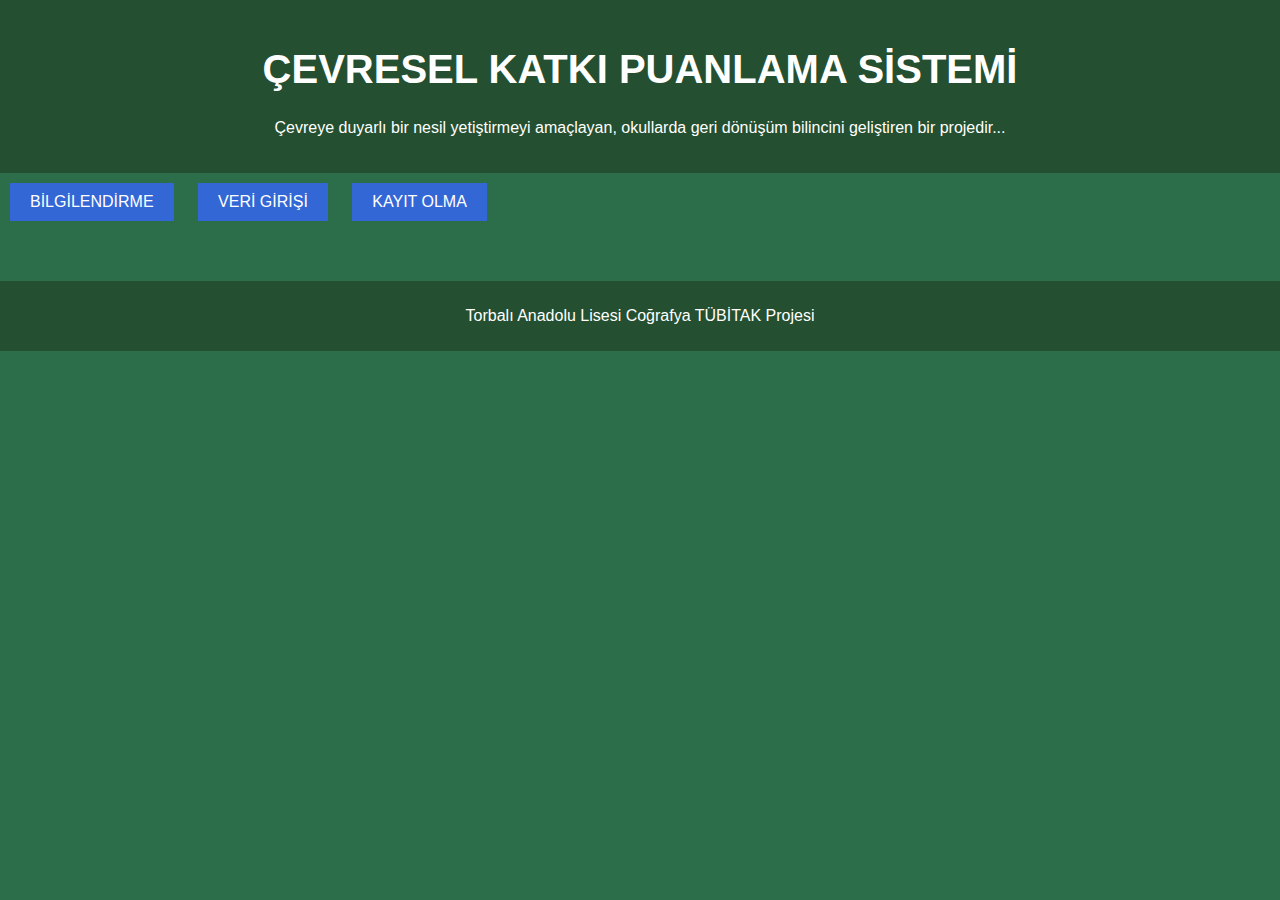
<file: index.html>
<!DOCTYPE html>
<html lang="tr">
<head>
    <meta charset="UTF-8">
    <meta name="viewport" content="width=device-width, initial-scale=1.0">
    <title>Çevresel Katkı Puanlama Sistemi</title>
    <link rel="stylesheet" href="style.css">
</head>
<body>
    <header>
        <h1>ÇEVRESEL KATKI PUANLAMA SİSTEMİ</h1>
        <p>Çevreye duyarlı bir nesil yetiştirmeyi amaçlayan, okullarda geri dönüşüm bilincini geliştiren bir projedir...</p>
    </header>

    <nav>
        <button onclick="window.location.href='bilgilendirme.html'">BİLGİLENDİRME</button>
        <button onclick="window.location.href='veri-giris.html'">VERİ GİRİŞİ</button>
        <button onclick="window.location.href='kayit-ol.html'">KAYIT OLMA</button>
    </nav>

    <footer>
        <p>Torbalı Anadolu Lisesi Coğrafya TÜBİTAK Projesi</p>
    </footer>
</body>
</html>
</file>
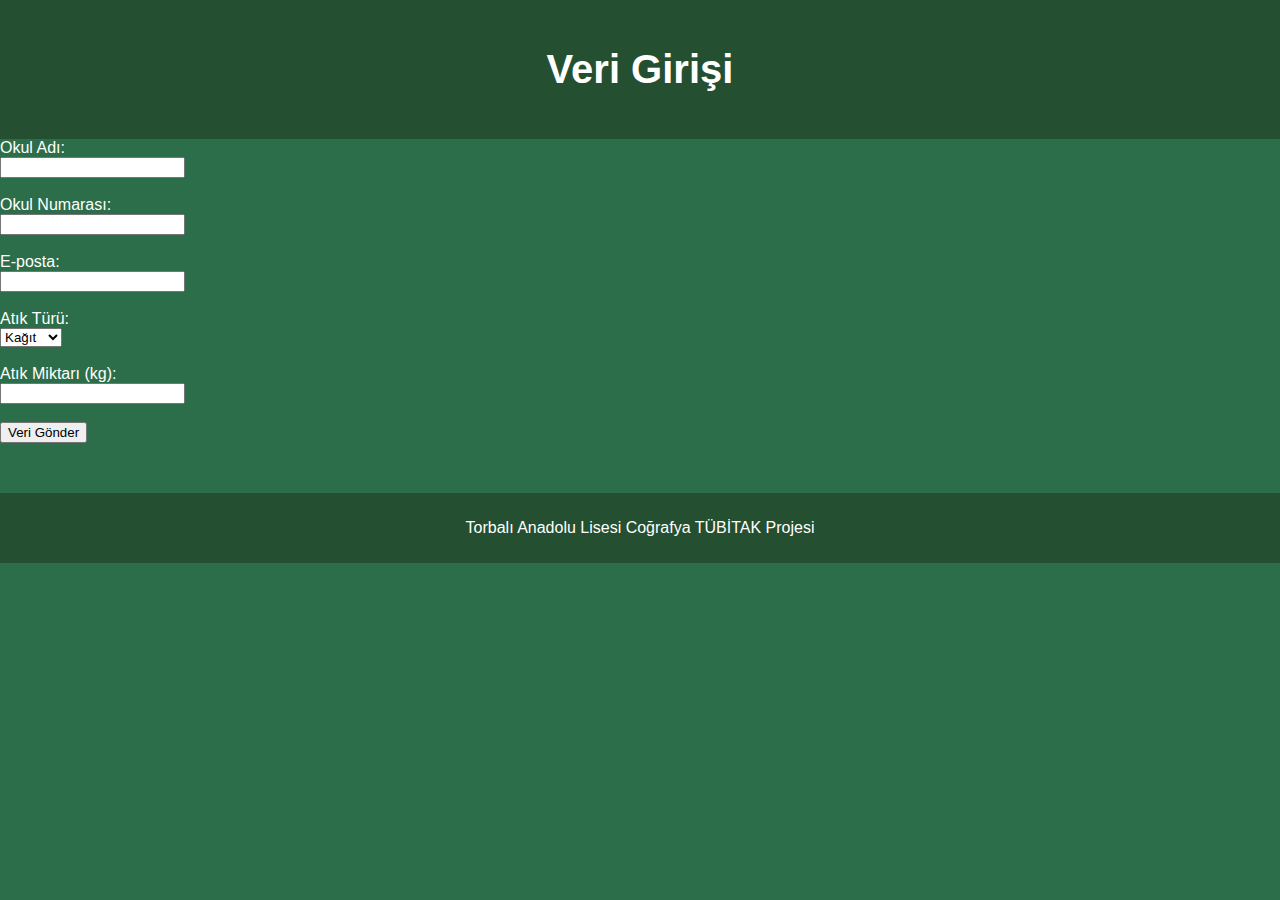
<file: veri-giris.html>
<!DOCTYPE html>
<html lang="tr">
<head>
    <meta charset="UTF-8">
    <meta name="viewport" content="width=device-width, initial-scale=1.0">
    <title>Veri Girişi</title>
    <link rel="stylesheet" href="style.css">
</head>
<body>
    <header>
        <h1>Veri Girişi</h1>
    </header>

    <form>
        <label for="okul">Okul Adı:</label><br>
        <input type="text" id="okul" name="okul"><br><br>

        <label for="okul-numarasi">Okul Numarası:</label><br>
        <input type="number" id="okul-numarasi" name="okul-numarasi"><br><br>

        <label for="mail">E-posta:</label><br>
        <input type="email" id="mail" name="mail"><br><br>

        <label for="atık-turu">Atık Türü:</label><br>
        <select id="atık-turu" name="atık-turu">
            <option value="kağıt">Kağıt</option>
            <option value="plastik">Plastik</option>
            <option value="cam">Cam</option>
            <option value="metal">Metal</option>
            <option value="pil">Pil</option>
        </select><br><br>

        <label for="atık-miktarı">Atık Miktarı (kg):</label><br>
        <input type="number" id="atık-miktarı" name="atık-miktarı"><br><br>

        <input type="submit" value="Veri Gönder">
    </form>

    <footer>
        <p>Torbalı Anadolu Lisesi Coğrafya TÜBİTAK Projesi</p>
    </footer>
</body>
</html>
</file>
<file: style.css>
body {
    font-family: Arial, sans-serif;
    background-color: #2c6e49; /* Koyu yeşil */
    color: white;
    margin: 0;
    padding: 0;
}

header {
    text-align: center;
    padding: 20px;
    background-color: #244f30; /* Daha koyu yeşil */
}

h1 {
    font-size: 2.5em;
}

button {
    background-color: #3467d6; /* Mavi buton */
    color: white;
    padding: 10px 20px;
    margin: 10px;
    border: none;
    font-size: 1em;
    cursor: pointer;
}

footer {
    text-align: center;
    margin-top: 50px;
    padding: 10px;
    background-color: #244f30;
}

button:hover {
    background-color: #5b8fd8; /* Hover efekti */
}
</file>
